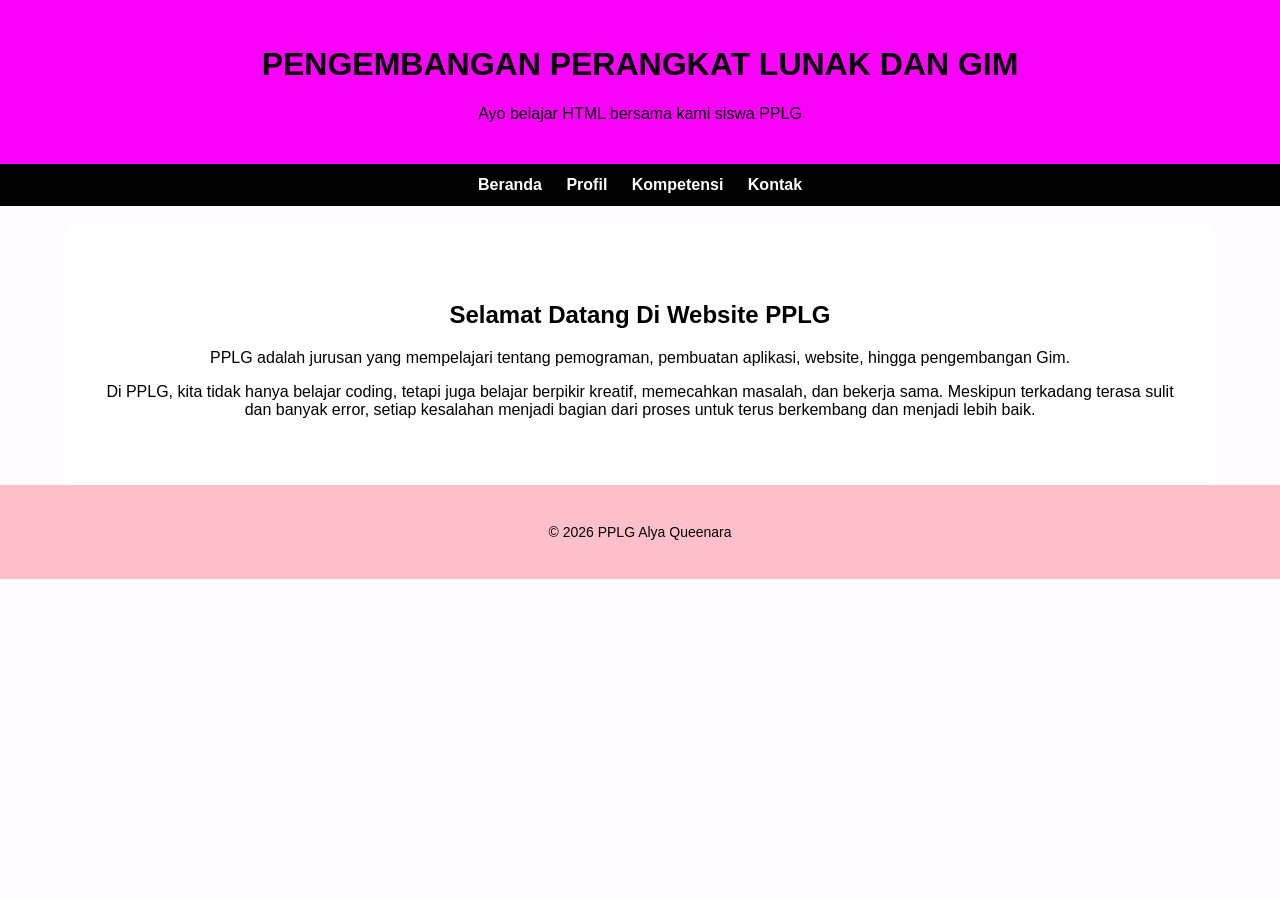
<file: index.html>
<!DOCTYPE html>
<html lang="en">
<head>
    <meta charset="UTF-8">
    <meta name="viewport" content="width=, initial-scale=1.0">
    <title>Document</title>
    <link rel="stylesheet" href="style1.css">
</head>
<body>
    <header>
       <h1>PENGEMBANGAN PERANGKAT LUNAK DAN GIM</h1>
       <p>Ayo belajar HTML bersama kami siswa PPLG</p>
    </header>
    <nav>
        <a href="index.html">Beranda</a>
        <a href="profil.html">Profil</a>
        <a href="kompetensi.html">Kompetensi</a>
        <a href="kontak.html">Kontak</a>
    </nav>
    <main>
        <section id="beranda">
            <h2>Selamat Datang Di Website PPLG</h2>
            <p>PPLG adalah jurusan yang mempelajari tentang
                pemograman, pembuatan aplikasi, website, hingga 
                pengembangan Gim.</p>
            <p>Di PPLG, kita tidak hanya belajar coding, tetapi juga
                belajar berpikir kreatif, memecahkan masalah, dan 
                bekerja sama. Meskipun terkadang terasa sulit dan banyak
                error, setiap kesalahan menjadi bagian dari proses untuk
                terus berkembang dan menjadi lebih baik.</p>
        </section>
    </main>
    <footer>
        <p>&copy; 2026 PPLG Alya Queenara</p>
    </footer>
</body>
</html>
</file>
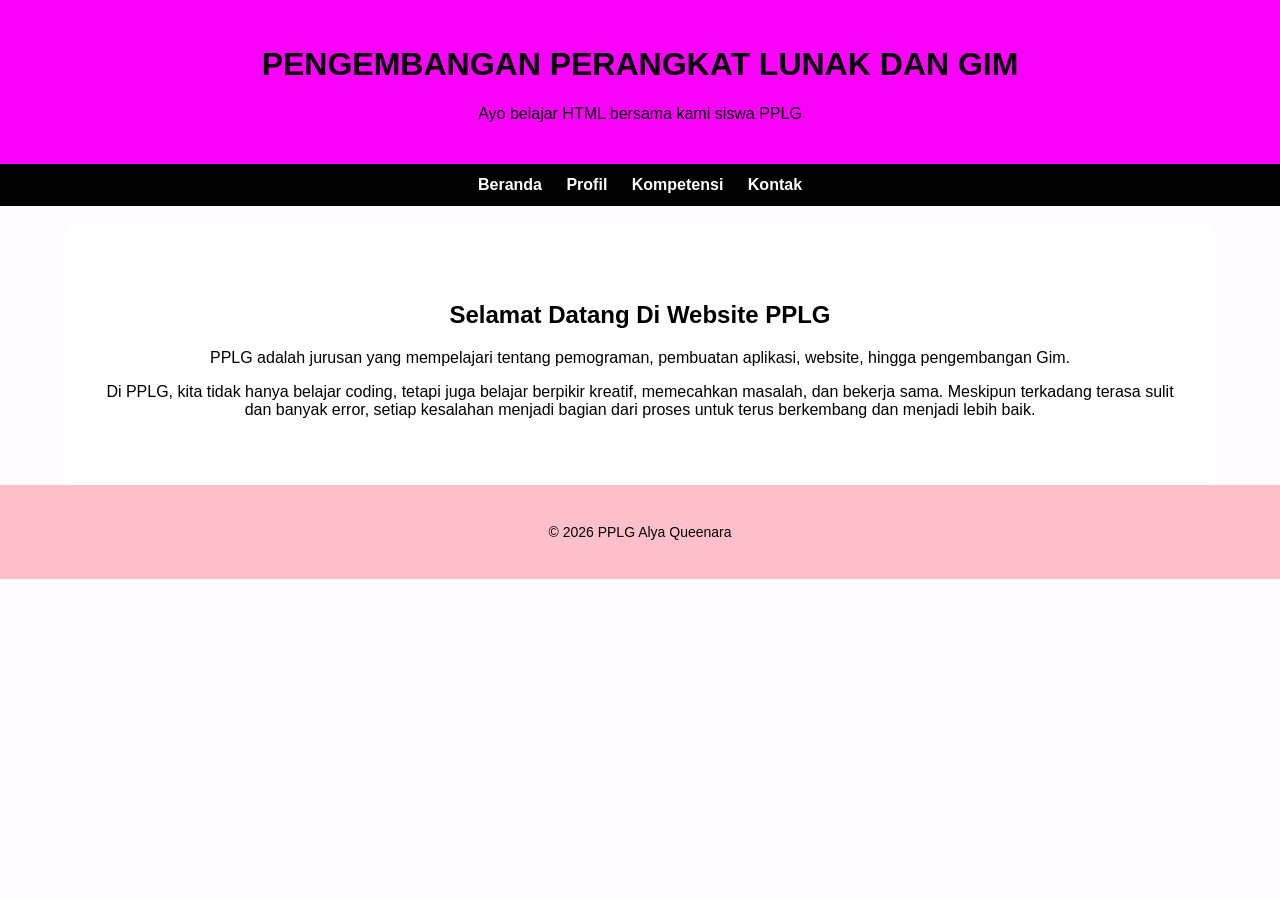
<file: beranda.html>
<!DOCTYPE html>
<html lang="en">
<head>
    <meta charset="UTF-8">
    <meta name="viewport" content="width=, initial-scale=1.0">
    <title>Document</title>
    <link rel="stylesheet" href="style1.css">
</head>
<body>
    <header>
       <h1>PENGEMBANGAN PERANGKAT LUNAK DAN GIM</h1>
       <p>Ayo belajar HTML bersama kami siswa PPLG</p>
    </header>
    <nav>
        <a href="beranda.html">Beranda</a>
        <a href="profil.html">Profil</a>
        <a href="kompetensi.html">Kompetensi</a>
        <a href="kontak.html">Kontak</a>
    </nav>
    <main>
        <section id="beranda">
            <h2>Selamat Datang Di Website PPLG</h2>
            <p>PPLG adalah jurusan yang mempelajari tentang
                pemograman, pembuatan aplikasi, website, hingga 
                pengembangan Gim.</p>
            <p>Di PPLG, kita tidak hanya belajar coding, tetapi juga
                belajar berpikir kreatif, memecahkan masalah, dan 
                bekerja sama. Meskipun terkadang terasa sulit dan banyak
                error, setiap kesalahan menjadi bagian dari proses untuk
                terus berkembang dan menjadi lebih baik.</p>
        </section>
    </main>
    <footer>
        <p>&copy; 2026 PPLG Alya Queenara</p>
    </footer>
</body>
</html>
</file>
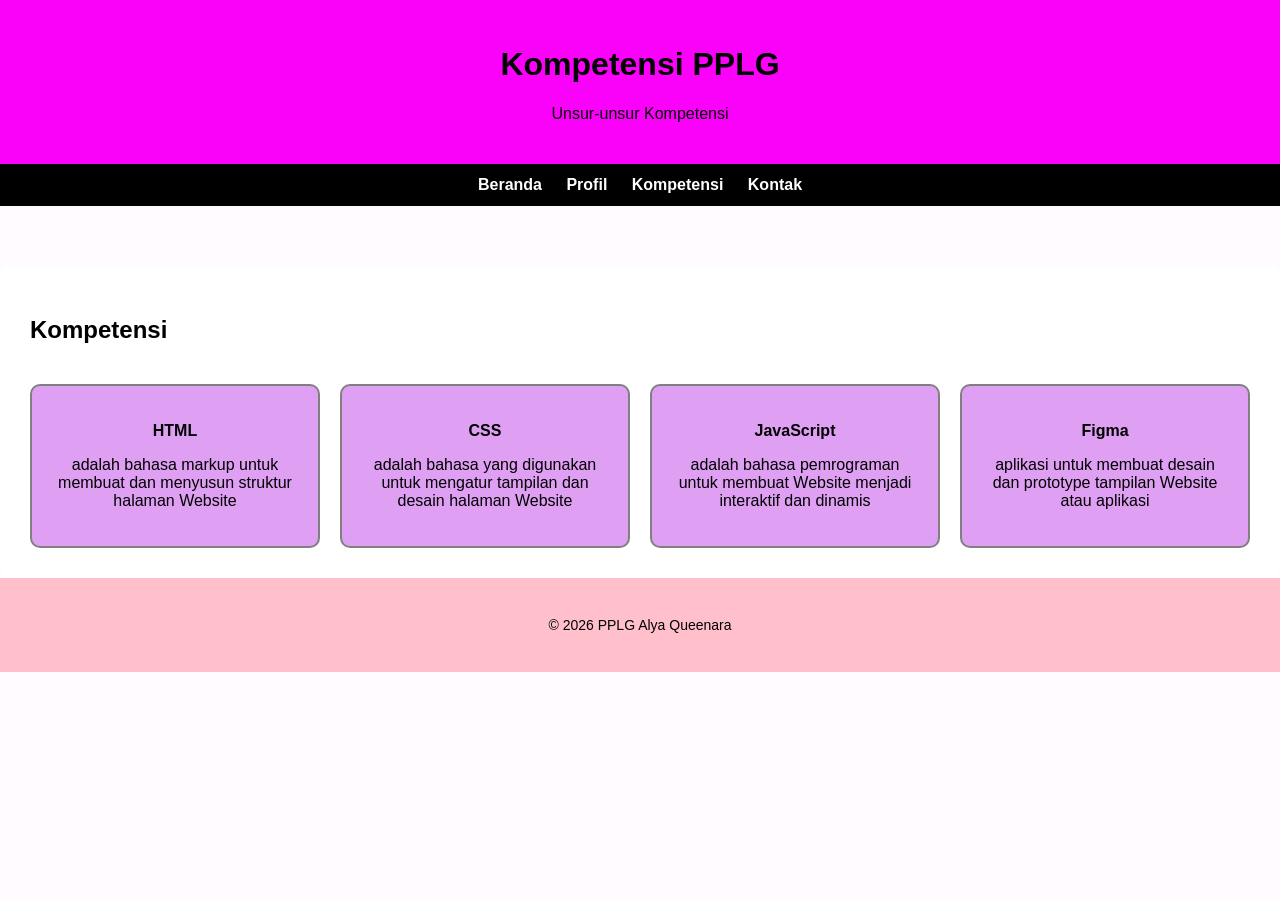
<file: kompetensi.html>
<!DOCTYPE html>
<html lang="en">
<head>
    <meta charset="UTF-8">
    <meta name="viewport" content="width=, initial-scale=1.0">
    <title>Document</title>
    <link rel="stylesheet" href="style1.css">
</head>
<body>
    <header>
       <h1>Kompetensi PPLG</h1>
       <p>Unsur-unsur Kompetensi</p>
    </header>
    <nav>
        <a href="beranda.html">Beranda</a>
        <a href="profil.html">Profil</a>
        <a href="kompetensi.html">Kompetensi</a>
        <a href="kontak.html">Kontak</a>
    </nav>
<section id="kompetensi" class="daftarkompetensi">
            <h2>Kompetensi</h2>
            <section class="daftarkompetensi">
            <article class="kartukompetensi">
                <p><b>HTML</b></p>
                <p>adalah bahasa markup untuk membuat dan menyusun struktur halaman Website</p>
            </article>
            <article class="kartukompetensi">
                <p><b>CSS</b></p>
                <p>adalah bahasa yang digunakan untuk mengatur tampilan dan desain halaman Website</p>
            </article>
              <article class="kartukompetensi">
                <p><b>JavaScript</b></p>
                <p>adalah bahasa pemrograman untuk membuat Website menjadi interaktif dan dinamis</p>
            </article>
            <article class="kartukompetensi">
                <p><b>Figma</b></p>
                <p>aplikasi untuk membuat desain dan prototype tampilan Website atau aplikasi</p>
            </article>
        </section>
        </section>
        <footer>
        <p>&copy; 2026 PPLG Alya Queenara</p>
    </footer>
</body>
</html>
</file>
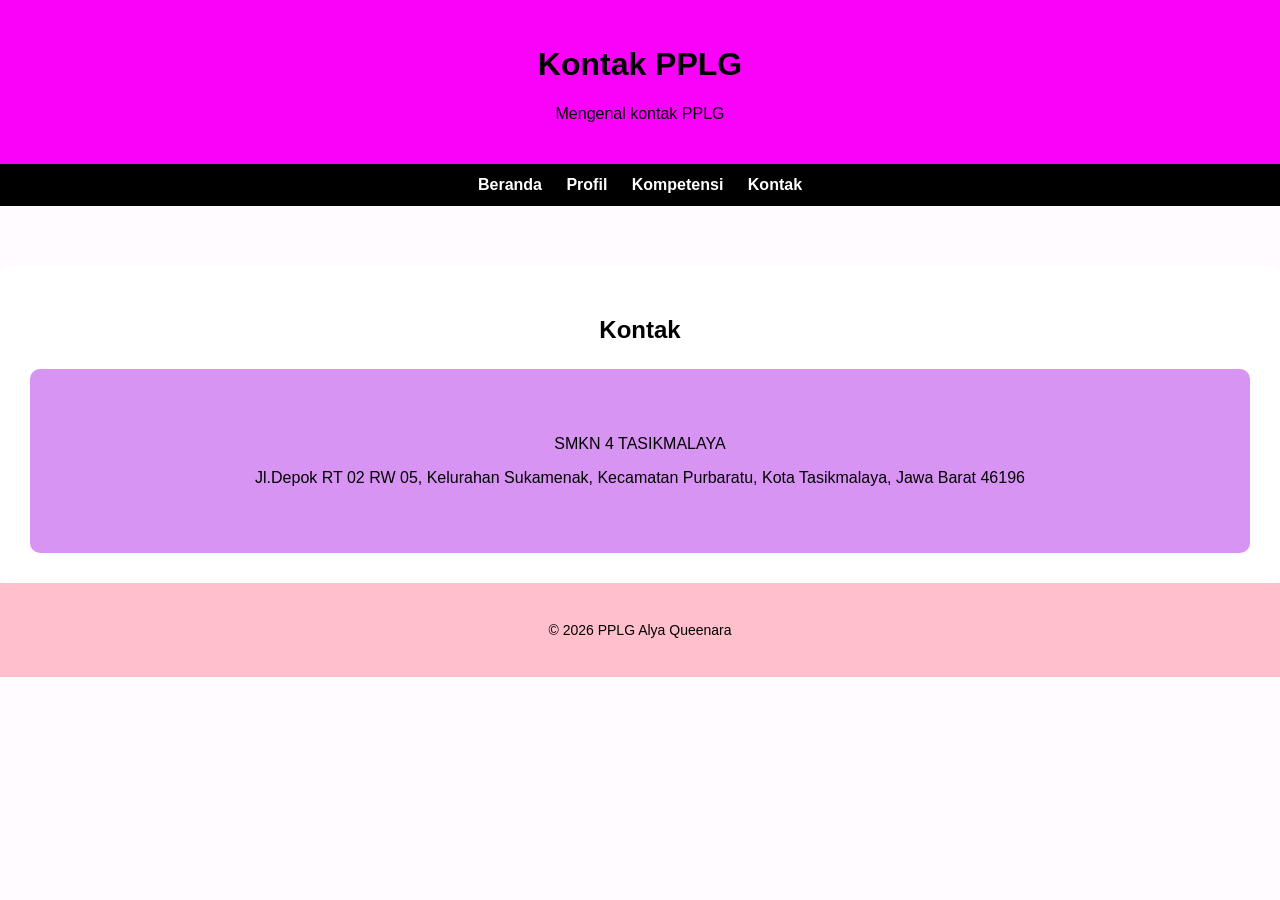
<file: kontak.html>
<!DOCTYPE html>
<html lang="en">
<head>
    <meta charset="UTF-8">
    <meta name="viewport" content="width=, initial-scale=1.0">
    <title>Document</title>
    <link rel="stylesheet" href="style1.css">
</head>
<body>
    <header>
       <h1>Kontak PPLG</h1>
       <p>Mengenal kontak PPLG</p>
    </header>
    <nav>
        <a href="beranda.html">Beranda</a>
        <a href="profil.html">Profil</a>
        <a href="kompetensi.html">Kompetensi</a>
        <a href="kontak.html">Kontak</a>
    </nav>
<section id="kontak">
            <h2>Kontak</h2>
            <article class="kartukontak">
            <p>SMKN 4 TASIKMALAYA</p>
            <p>Jl.Depok RT 02 RW 05, Kelurahan Sukamenak, Kecamatan Purbaratu, Kota Tasikmalaya, Jawa Barat 46196</p>
            </article>
        </section>
         <footer>
        <p>&copy; 2026 PPLG Alya Queenara</p>
    </footer>
</body>
</html>
</file>
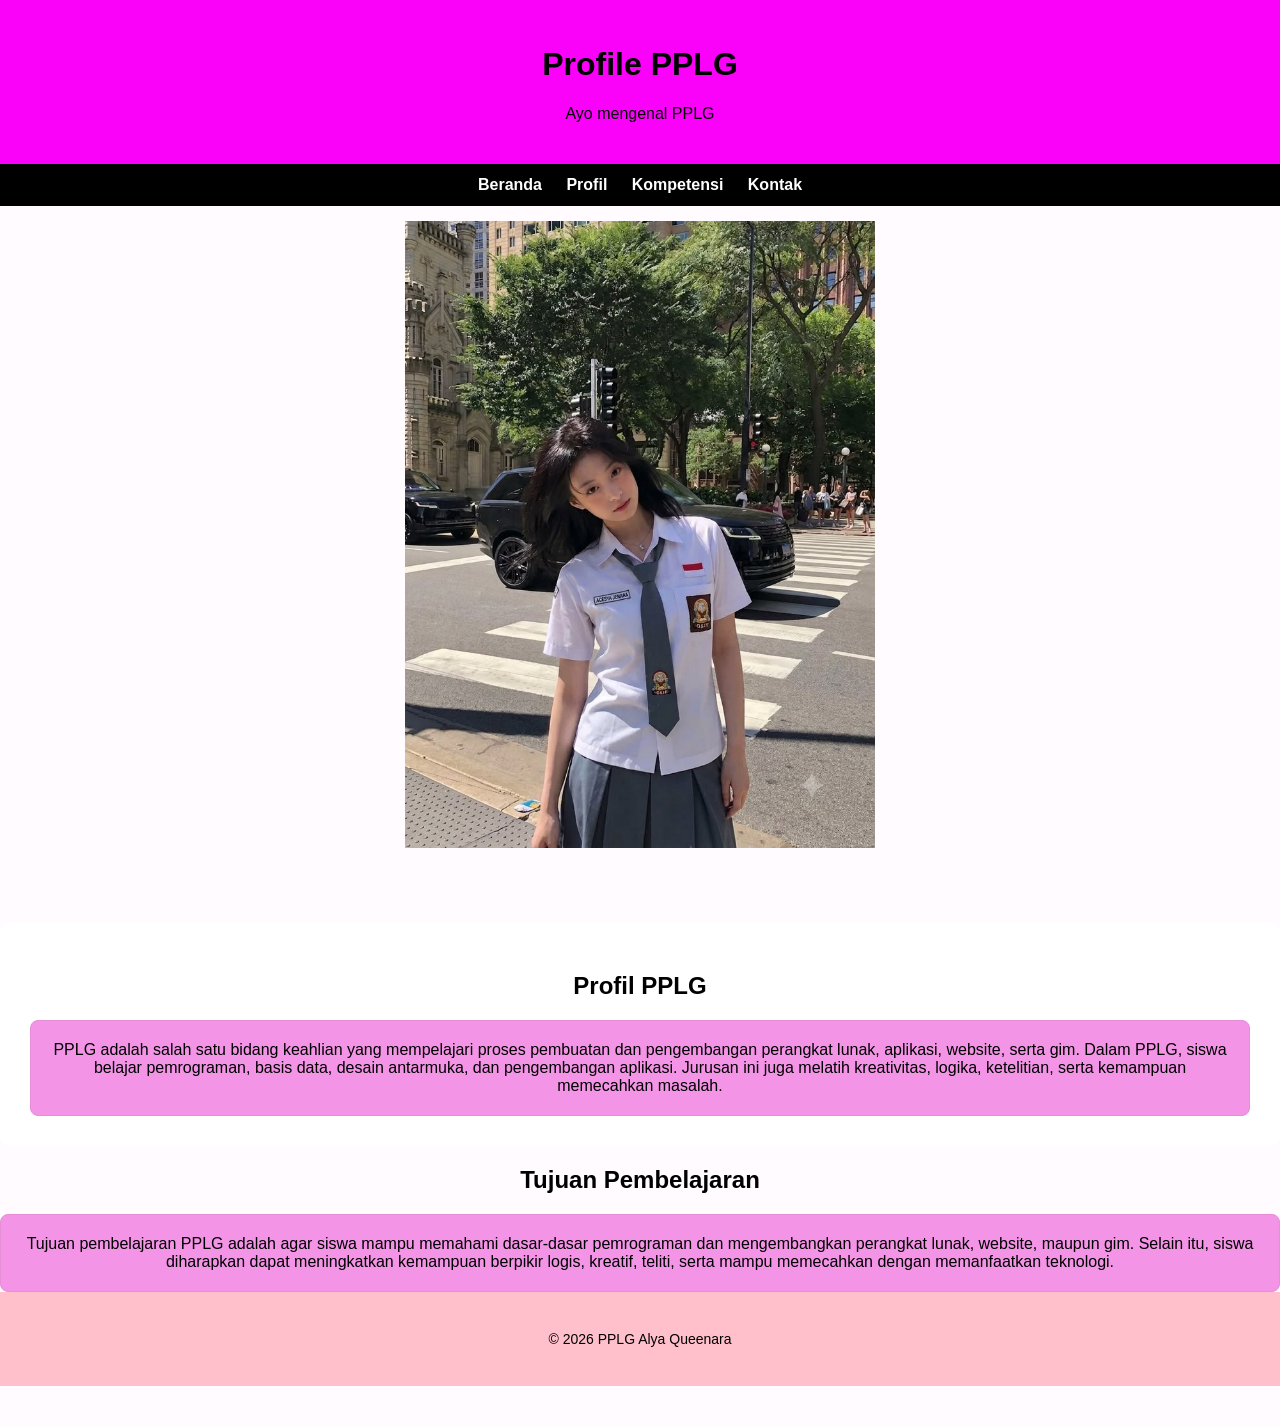
<file: profil.html>
<!DOCTYPE html>
<html lang="en">
<head>
    <meta charset="UTF-8">
    <meta name="viewport" content="width=, initial-scale=1.0">
    <title>Document</title>
    <link rel="stylesheet" href="style1.css">
</head>
<body>
    <header>
       <h1>Profile PPLG</h1>
       <p>Ayo mengenal PPLG</p>
    </header>
    <nav>
        <a href="beranda.html">Beranda</a>
        <a href="profil.html">Profil</a>
        <a href="kompetensi.html">Kompetensi</a>
        <a href="kontak.html">Kontak</a>
    </nav>
    <main>
        <img src="korea.jpg" alt="gambar" class="gambar-halaman">
    </main>
    <section id="profil">
            <h2>Profil PPLG</h2>
            <article class="kartu">
                PPLG adalah salah satu bidang keahlian
                yang mempelajari proses pembuatan dan pengembangan 
                perangkat lunak, aplikasi, website, serta gim.
                Dalam PPLG, siswa belajar pemrograman, basis data, 
                desain antarmuka, dan pengembangan aplikasi. Jurusan 
                ini juga melatih kreativitas, logika, ketelitian, 
                serta kemampuan memecahkan masalah.
            </article>
            </section>
            <section><h2>Tujuan Pembelajaran</h2>
            <article class="kartu">
                Tujuan pembelajaran PPLG adalah agar siswa mampu memahami
                dasar-dasar pemrograman dan mengembangkan perangkat lunak,
                website, maupun gim. Selain itu, siswa diharapkan dapat meningkatkan
                kemampuan berpikir logis, kreatif, teliti, serta mampu memecahkan
                dengan memanfaatkan teknologi.
            </article>
        </section>
        <footer>
        <p>&copy; 2026 PPLG Alya Queenara</p>
    </footer>
</body>
</html>
</file>
<file: style1.css>
*{
    box-sizing: border-box;
}
body{
    margin: 0;
    font-family: Arial, Helvetica, sans-serif;
    background-color: #fffbff;
    text-align: center;
}
header{
    text-align: center;
    background-color: #fa01fa;
    color: black;
    padding: 25px;
}
nav{
    background-color: rgb(0, 0, 0);
    text-align: center;
    padding: 12px;
}
nav a{
    text-decoration: none;
    color: white;
    font-weight: bold;
    padding: 10px;
}
nav a:hover{
    color: palevioletred;
}
main{
    width: 90%;
    margin: auto;
}
#beranda{
    background-color: white;
    text-align: center;
    padding: 50px 30px;
    margin-top: 25px;
    border-radius: 10px;
}
#profil,
#kompetensi,
#kontak{
    background-color: white;
    padding: 30px;
    margin-top: 60px;
    border-radius: 10px;
}
.kartu{
    background-color: rgb(243, 148, 230);
    padding: 20px;
    border: 1px solid rgb(230, 141, 215);border-radius: 8px;
}
.daftarkompetensi{
    display: flex;
    gap: 20px;
    flex-wrap: wrap;
}
.kartukompetensi{
    flex: 1;
    min-width: 200px;
    background-color: rgb(223, 159, 243);
    padding: 20px;
    border: 2px solid grey;
    border-radius: 10px;
}
.kartukontak{
    background-color: rgb(216, 148, 243);
    text-align: center;
    padding: 50px 30px;
    margin-top: 25px;
    border-radius: 10px;
}
footer{
    text-align: center;
    background-color: pink;
    padding: 13px;
    font-size: 14px;
    line-height: 40px;
    margin-bottom: 40px;
}
.gambar-halaman {
    width: 100%;
    max-width: 500px;
    display: block;
    margin: 0 auto 20px;
    border-radius: 10px;
    padding: 15px;
}
</file>
